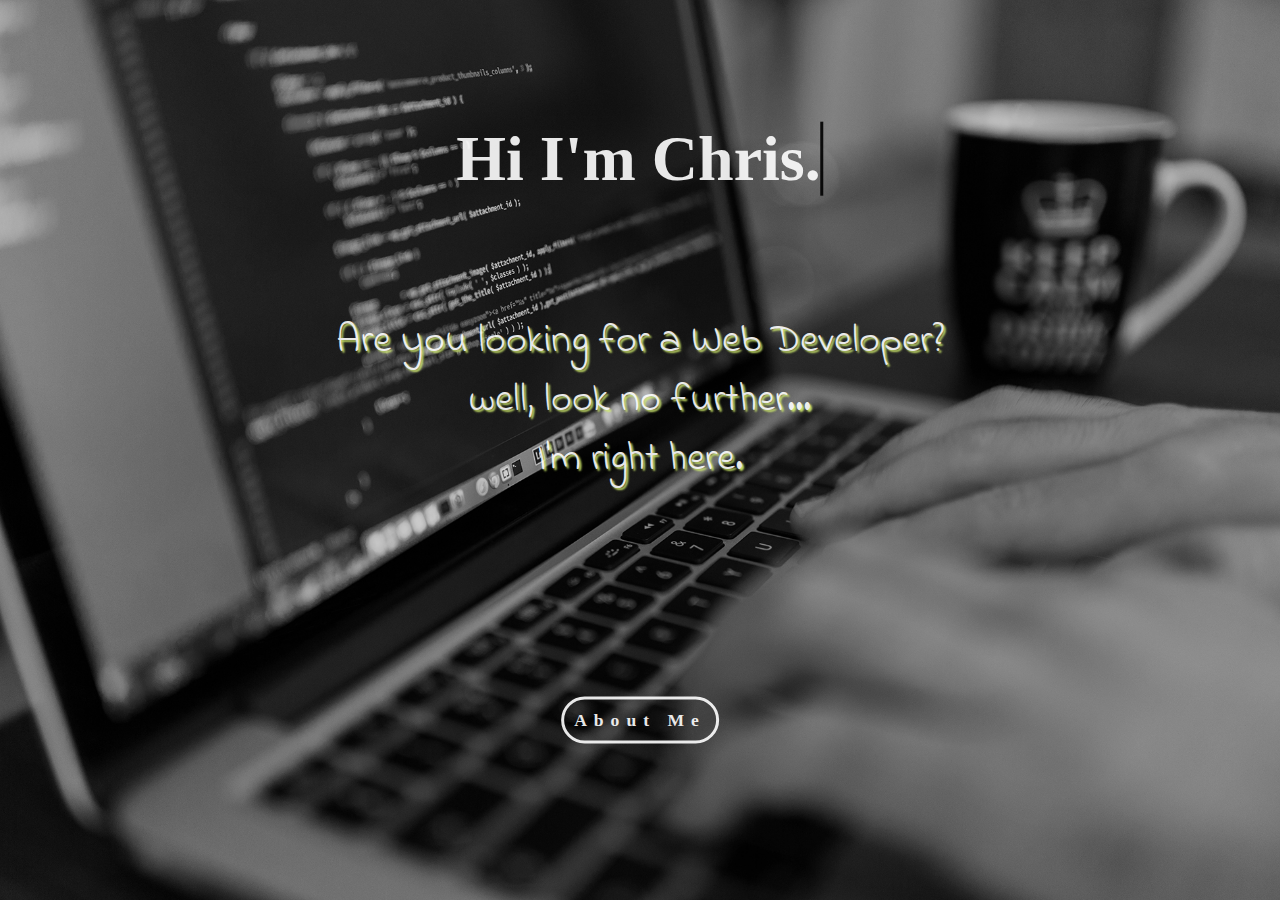
<file: index.html>
<DOCTYPE html>
<html>
  <head>
<link href="https://fonts.googleapis.com/css?family=IM+Fell+Double+Pica|Yeseva+One|Merriweather|Architects+Daughter|Courgette|Indie+Flower|Pacifico|Permanent+Marker|Shadows+Into+Light" rel="stylesheet">
   <link href="first.css" rel="stylesheet" type="text/css">
  </head>
 
<body>
   <div class="box">
     <h1>Hi I'm Chris.<h1>
   </div>
      <p>Are you looking for a Web Developer?<br>well, look no further...<br>
         I'm right here.</p>

      <a href="mypage.html"><strong>About Me<strong></a>

 </body>
</html>
</file>
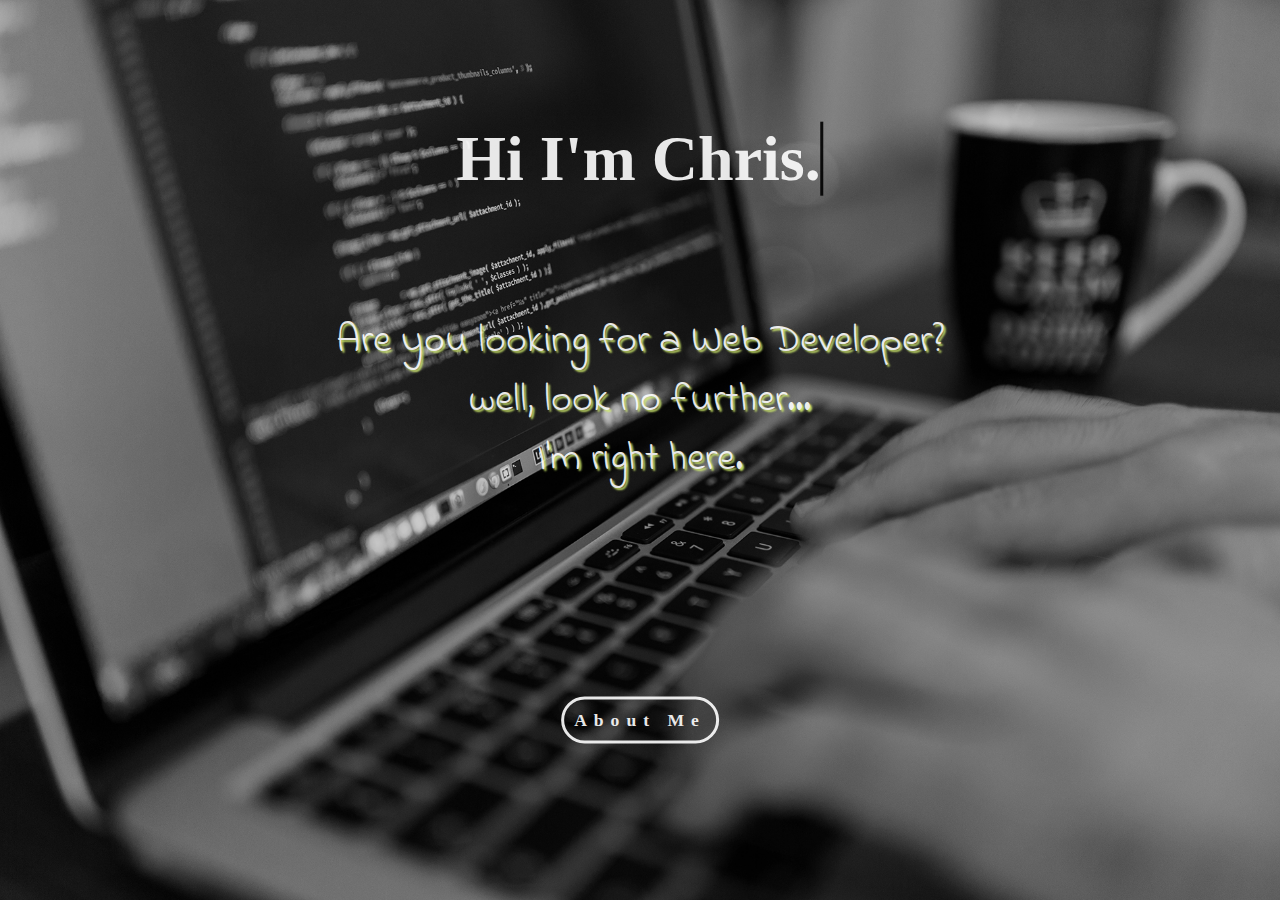
<file: first.html>
<DOCTYPE html>
<html>
  <head>
<link href="https://fonts.googleapis.com/css?family=Architects+Daughter|Courgette|Indie+Flower|Pacifico|Permanent+Marker|Shadows+Into+Light" rel="stylesheet">
   <link href="first.css" rel="stylesheet" type="text/css">
  </head>
 
<body>
   <div class="box">
     <h1>Hi I'm Chris.<h1>
   </div>
      <p>Are you looking for a Web Developer?<br>well, look no further...<br>
         I'm right here.</p>

      <a href="mypage.html"><strong>About Me<strong></a>

 </body>
</html>
</file>
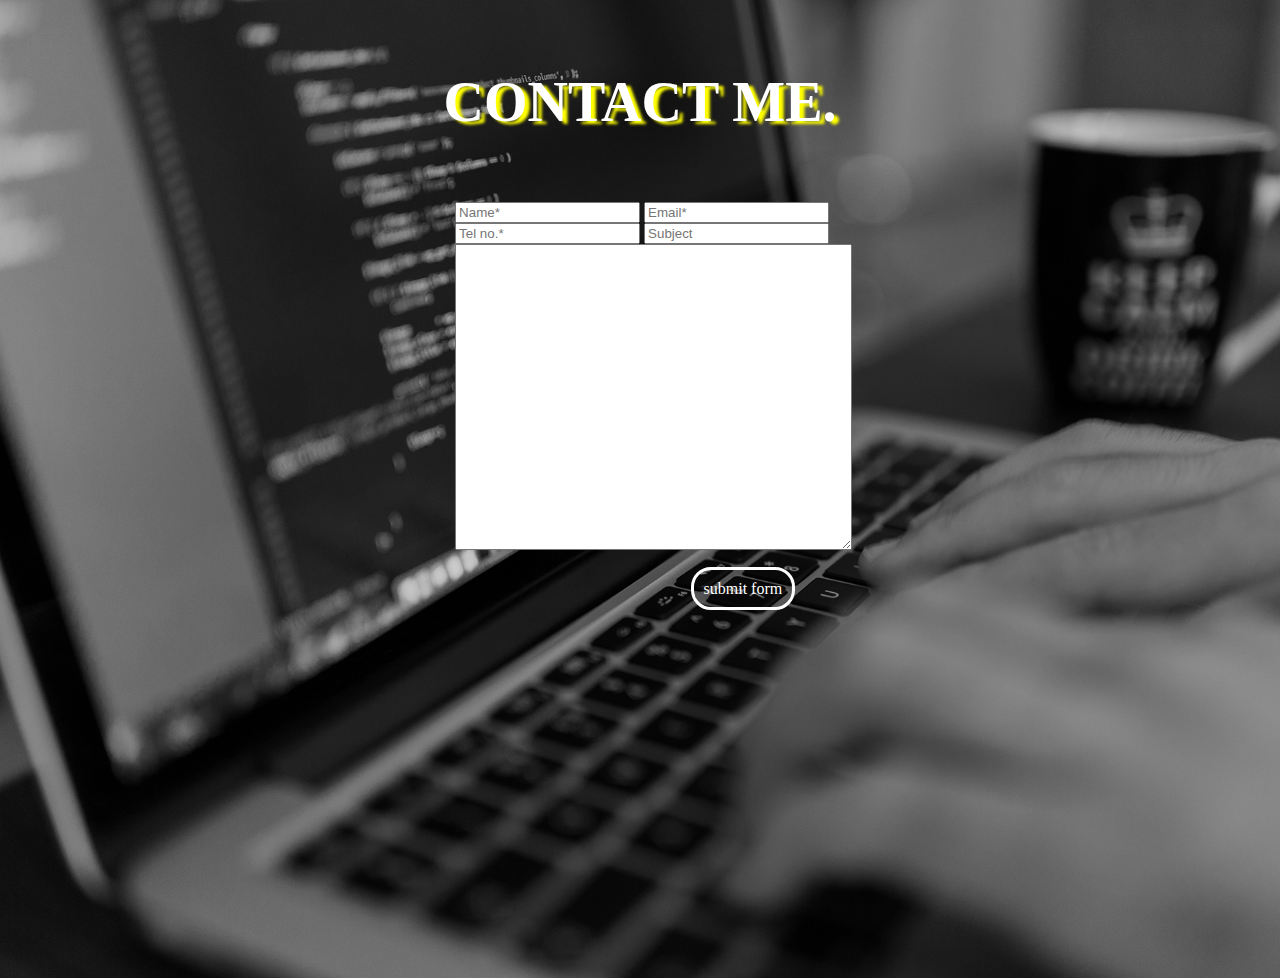
<file: form.html>
<DOCTYPE html>
   <html>
    <head>
   <link href="style3.css" rel="stylesheet" type="text/css">
    </head>
      <body>
       <h1>CONTACT ME.</h1>
      
      
        
       <div class="wrapper">
       
         <input type="text" name="" id""
          placeholder="Name*">
         <input type="text" name="" id""
          placeholder="Email*">
         <input type="text" name="" id""
          placeholder="Tel no.*">
         <input type="text" name="" id""
          placeholder="Subject">
<textarea name="reason"Message" maxlength="140" rows="20"
cols="47">
</textarea>
</div>       
<a href="#">submit form</a>

      </body>
  </html>
</file>
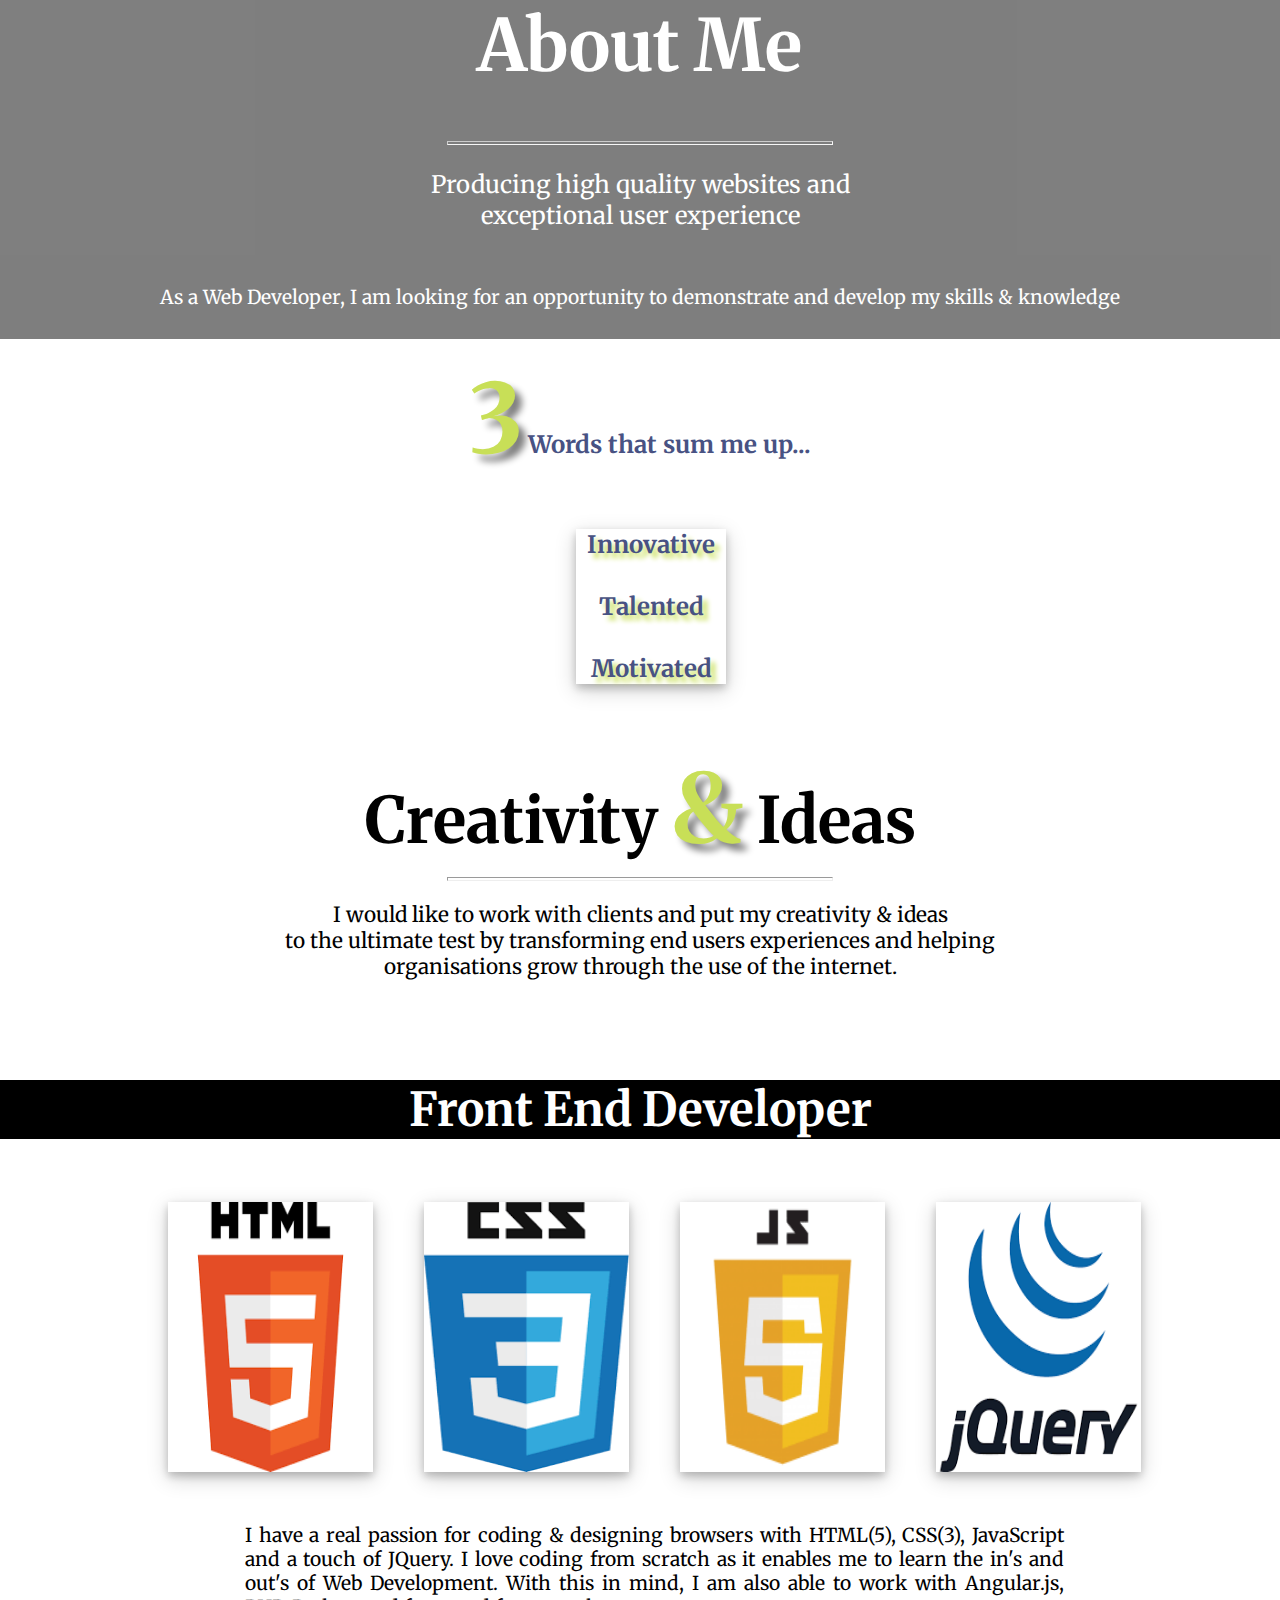
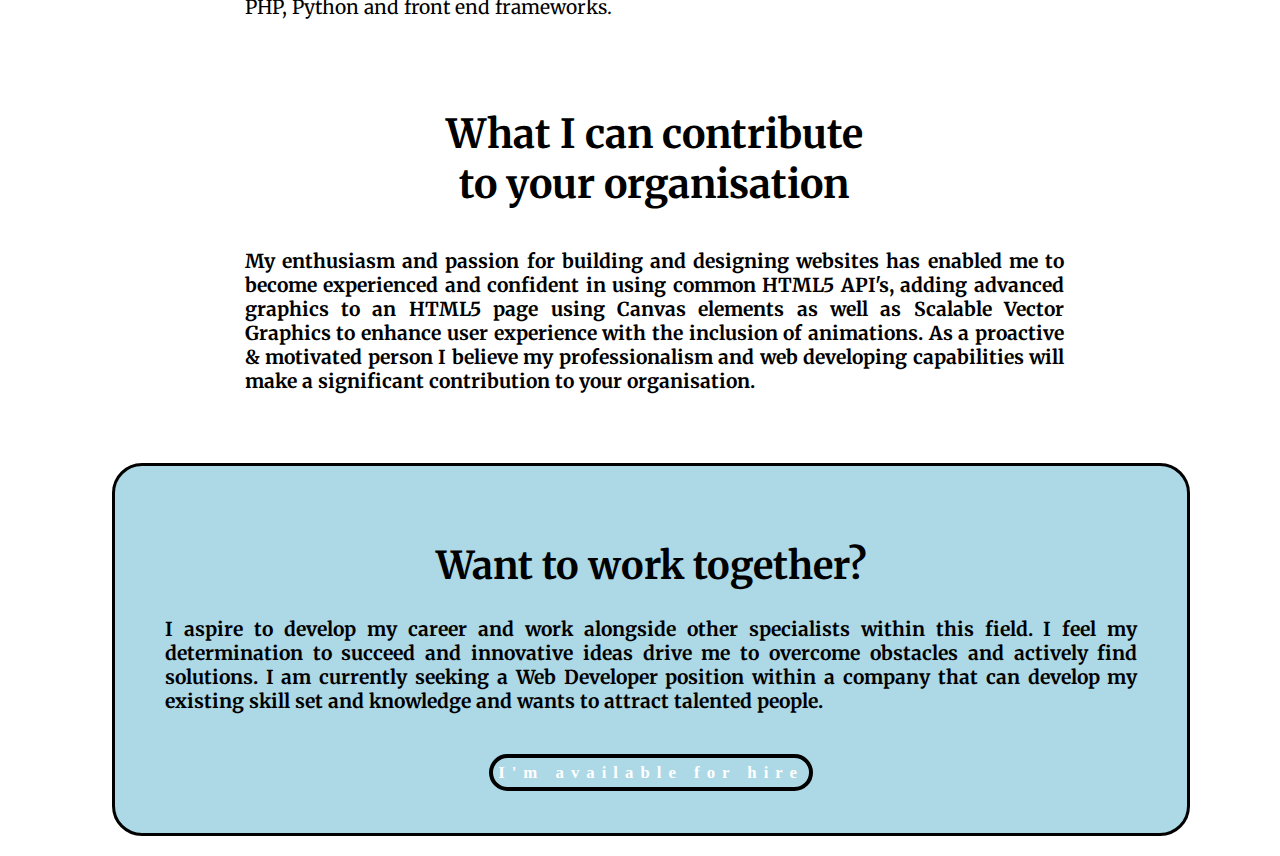
<file: mypage.html>
<DOCTYPE html>
<html>
  <head>
   <title>Portfolio</title>
<meta name="viewport" content="width=device-width, initial-scale=1.0">
   <link href="mypage.css" rel="stylesheet" type="text/css">
<link href="https://fonts.googleapis.com/css?family=Merriweather|Architects+Daughter|Courgette|Indie+Flower|Pacifico|Permanent+Marker|Shadows+Into+Light" rel="stylesheet">
  </head>
     
  <body>
<header>
      <div class"whole">
      <div class="me">
      <h1 class="about">About Me</h1>
<hr>
       <p class="produce">Producing high quality websites and<br>exceptional user experience</p>
       <p class="about2">As a Web Developer, I am looking for an opportunity to demonstrate and develop my skills & knowledge 
      </div>
      <h2 class="three"><span>3</span>   Words that sum me up...
      </div>
     
     <div class="same">
     <div class="style"><h2 class="inovate">Innovative<br><br> Talented<br><br>Motivated</h2></div>
    
    </div>
     </div>
</header>

<h2 class="ideas">Creativity <span class=and>&</span> Ideas</h2>
<hr>
<p class="create">I would like to work with clients and put my creativity & ideas<br> to the ultimate test by
                  transforming end users experiences and helping <br>organisations grow through the use of the internet.</p>

<div class="front"><h3>Front End Developer</h3></div>
<section="images">
<ul class="showcase">
 <li>
  <figure class="image-photo">
    <img src="html.png">
  </figure>
</li>

 <li>
  <figure class="image-photo">
    <img src="css.png">
  </figure>
</li>
 <li>
  <figure class="image-photo">
    <img src="js.png">
  </figure>
</li>
 <li>
  <figure class="image-photo">
    <img src="jquery.png">
  </figure>
</li>
</section>

  <p class="pp2">I have a real passion for coding & designing browsers with HTML(5), CSS(3), JavaScript and a touch of JQuery.
                  I love coding from scratch as it enables me to learn the in's and out's of Web Development.
                  With this in mind, I am also able to work with Angular.js, PHP, Python and front end frameworks.</p>

<h2 class="contribute">What I can contribute<br> to your organisation<h2>
      <p class="passion">My enthusiasm and passion for building and designing websites has enabled me to become experienced and confident in using common HTML5 API's, 
         adding advanced graphics to an HTML5 page using Canvas elements as well as Scalable Vector Graphics to enhance user experience with the inclusion of animations.
          As a proactive & motivated person I believe my professionalism and web developing capabilities will make a significant contribution to your 
         organisation.</p>
     


<div class="work">
<h1 class="work2">Want to work together?</h1>
<p class="together">I aspire to develop my career and work alongside other specialists within this field. I feel my determination 
to succeed and innovative ideas drive me to overcome obstacles and actively find solutions. I am currently seeking a Web Developer 
position within a company that can develop my existing skill set and knowledge and wants to attract talented people.</p>
<a href="form.html">I'm available for hire</a>
</div>



 </body>

  </html>
</file>
<file: first.css>
body{
margin:0;
padding:0;
background-image:  
           url("coding.jpg");
background-size:cover;
opacity:0.9;
}

.box{
position:absolute;
top:20%;
left:50%;
transform:translate(-50%, -50%);
text-align:center;
font-size:100%;
}

.box h1
{
width:100%
margin:0;
padding:0;
font-family:verdana;
font-family: 'Permanent Marker', cursive;
font-size:4em;
color:white;
animation:typing-text 2s steps(13) 2, blink 0.5s infinite;
overflow:hidden;
white-space:nowrap;
border-right:3px solid #000;
}

@keyframes typing-text{
   from{
      width:0;
    }
    to{
      width:430px;
    }
}

@keyframes blink{
   from{
      border-color:transparent;
   }
    to{
      border-color:white;
   }
}

p{
position:absolute;
top:40%;
left:50%;
transform:translate(-50%, -50%);
text-align:center;
font-size:250%;
color:white;
text-shadow:2px 2px 2px #D5F16E;
font-family: 'Indie Flower', cursive;
}

a{
position:absolute;
top:80%;
left:50%;
transform:translate(-50%, -50%);
text-align:center;
font-size:110%;
color:white;
border:3px solid white;
text-decoration:none;
border-radius:30px;
padding:10px;
font-family:verdana;
letter-spacing:7px;
}
a:hover{
background-color:white;
opacity:0.7s;
color:black;
transition:all 0.9s ease-in;
}
</file>
<file: style3.css>
body{
background-image:url("coding.jpg");
height:100vh;
background-size:cover;


}
h1{
font-size:350%;
color:white;
text-align:center;
margin-top:70px;
text-shadow:5px 3px 3px yellow;
}


.wrapper{
width:400px;
padding:30px;
margin:0 auto;
border:white;
margin-left:33%;
}

.wrapper a{
text-decoration:none;
color:yellow;
margin-top:70px;
}

.wrapper input[type=text],
.wrapper input[type=Email],
.wrapper input[type=Tel no.],
.wrapper input[type=Subject],
textarea{
 width:100%
}

a{
text-align:center;
color:white;
margin-left:54%;
text-decoration:none;
padding:10px;
border:3px solid white;
border-radius:20px;

}
</file>
<file: mypage.css>
body{
margin:0;
padding:0;
background-color:white;
}

.me{
background-color:black;
}
.me:hover{
opacity:0.5;
transition:all 0.9s ease-in;
}

hr{
width:30%;
height:2px;
color:black;
}

.about{
text-align:center;
font-family: 'Merriweather', serif;
font-size:450%;
color:white;
width:100%;
}

h1:after{
height:2px;
display:block;
content:" ";
margin:0 auto;
}

.produce{
color:white;
text-align:center;
font-size:150%;
font-family: 'Merriweather', serif;
}

.about2{
color:white;
text-align:center;
font-size:120%;
padding:30px;
font-family: 'Merriweather', serif;
}

.three{
text-align:center;
color:#485283;
font-family: 'Merriweather', serif;
}

span{
background-color:#EEF0FB8;
font-family: 'Merriweather', serif;
font-size:400%;
color:#C8DF57;
text-shadow:7px 7px 7px grey;
}

button{
margin-left:59%;
font-size:120%;

}

.style {
    margin-left:45%;
    margin-top:50px;
    width: 150px;
    height: 150px;
transition: width 2s, height 2s, transform 2s;
}

 
.style:hover {
    width: 150px;
    height: 150px;
    transform: rotate(360deg);
}

.inovate{
text-align:center;
font-size:150%;
bottom:150%;
font-family: 'Merriweather', serif;
color:#485283;
text-shadow:5px 5px 5px #C8DF57;
 box-shadow: 0 4px 8px 0 rgba(0, 0, 0, 0.2), 0 6px 20px 0 rgba(0, 0, 0, 0.19);
}

.ideas{
text-align:center;
font-size:400%;
font-family: 'Merriweather', serif;
margin-top:70px;
margin-bottom:0px;
}

.and{
font-family: 'Merriweather', serif;
font-size:150%;
}

.create{
text-align:center;
font-size:130%;
font-family: 'Merriweather', serif;
}

.front{
font-size:250%;
color:white;
font-family: 'Merriweather', serif;
background-color:black;
width:100%;
margin-top:100px;
text-align:center;
}


.showcase{
list-style:none;
width:80%;
}

.showcase li{
display:block;
width:25%;
float:left;
}

.image-photo{
width:100%;
margin-left:50%;
}

.image-photo img{
width:80%;
height:30%;
transition:transform 0.5s;
 box-shadow: 0 4px 8px 0 rgba(0, 0, 0, 0.2), 0 6px 20px 0 rgba(0, 0, 0, 0.19);
margin-bottom:35px;
}

.image-photo img:hover{
transform:scale(1.25);
opacity:0.80;
}

.pp2{
font-size:120%;
text-align:justify;
margin-left:20%;
font-family: 'Merriweather', serif;
}

.contribute{
text-align:center;
font-size:250%;
font-family: 'Merriweather', serif;
margin-top:90px;
margin-bottom:40px;
margin-left:20%;
}
.passion{
font-family: 'Merriweather', serif;
font-size:80%;
text-align:justify;
margin-left:20%;
margin-bottom:70px;
}

.work{
text-align:center;
background-color:#ADD8E6;
width:95%;
margin-left:7%;
padding:50px;
border:3px solid black;
border-radius:30px;
}

.work2{
font-family: 'Merriweather', serif;
font-size:160%;
}

.together{
font-family: 'Merriweather', serif;
font-size:80%;
text-align:justify;
margin-bottom:50px;
}

a{
font-size:70%;
text-decoration:none;
font-family:verdana;
letter-spacing:7px;
border:4px solid black;
border-radius:20px;
padding:5px;
color:white;
width:100%;
}

a:hover{
background-color:white;
color:black;
transition:all 0.9s ease-in;
opacity:0.9;
}
</file>
